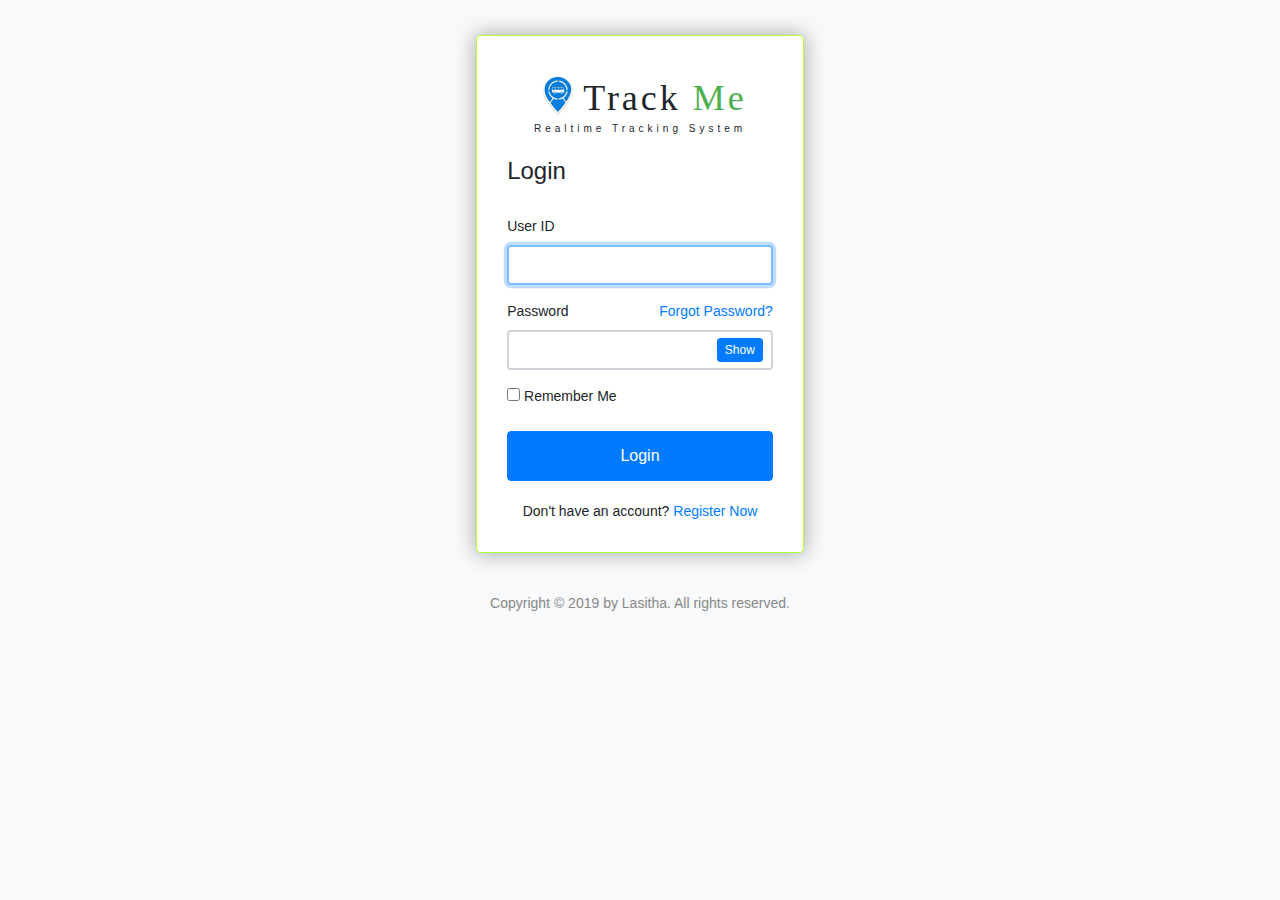
<file: Web App/Track Me/index.html>
<!DOCTYPE html>
<html>
<head>
	<meta charset="utf-8">

	<meta name="viewport" content="width=device-width,initial-scale=1">
	<title>Track Me &mdash; Traking System</title>
	<link rel="stylesheet" type="text/css" href="css/b.css">
	<link rel="stylesheet" type="text/css" href="css/my-login.css">
       <link rel="stylesheet" href="https://cdnjs.cloudflare.com/ajax/libs/font-awesome/4.7.0/css/font-awesome.min.css" >

<style type="text/css">
.logo{

       padding: 0.01em 14px;
          font-family: fontawesome;
    text-decoration: none;
    line-height: 1;

    font-size: 36px;
    letter-spacing: 3px;
    color: #555555;
    display: block;

    top: 14px;


}
   .logo .green{

        color: #4CAF50;
    }
.sub-logo{
    width: 100%;
    font-size: 10px;
    text-align: center;
    float: right!important;
    letter-spacing: 4px;
    display: block;
    }
</style>
</head>
<body class="my-login-page">
	<section class="h-100 " >
		<div class="container" style="display: flex;justify-content: space-around; ">
			<div class="row justify-content-md-center h-100">

				<div class="card-wrapper" style="width: 95%;">


					<div class="card fat" style="margin-top: 35px;border-color: greenyellow;box-shadow: 0 0 20px 1px #A8A8A8">
                                  <a class="logo mt-4 text-center">
                          <img src="Image\Main icon.png" width="50" height="50" style="border: 0" alt="">Track  <span class="green">Me</span></a>

  <div class="sub-logo mb-4" style="font-family:'Segoe UI',Arial,sans-serif;margin-bottom: 0.1rem!important;">Realtime Tracking System</div>


						<div class="card-body">

							<h4 class="card-title">Login</h4>
							<form >

								<div class="form-group">
									<label for="UserID">User ID</label>

									<input id="UserID" type="text" class="form-control" name="UserID" value="" required autofocus>
								</div>

								<div class="form-group">
									<label for="password">Password
										<a href="forgot.html" class="float-right">
											Forgot Password?
										</a>
									</label>
									<input id="password" type="password" class="form-control" name="password" required data-eye>
								</div>

								<div class="form-group">
									<label>
										<input type="checkbox" name="remember"> Remember Me
									</label>
								</div>

								<div class="form-group no-margin">
									<button id="reg" type="submit" class="btn btn-primary btn-block">
										Login
									</button>
								</div>
								<div class="margin-top20 text-center">
									Don't have an account? <a href="register.html">Register Now</a>
								</div>
							</form>
						</div>
					</div>
					<div class="footer">
						Copyright &copy 2019 by Lasitha. All rights reserved.
					</div>
				</div>
			</div>
		</div>
	</section>

	<script src="js/jq.js"></script>
	<script src="js/b.js"></script>
	<script src="js/my-login.js"></script>


    <script>
     $(function() {

    /*  "return validation()" */


  $('form').on('submit', function (e) {

          e.preventDefault();



   $.ajax({

  dataType: 'json',
    cache: false,
  type:'POST',
  beforeSend: function(){
    loading(true);
  },

  url:'Verify_Login.php',
  data:  $('form').serialize(),

   success:function(data){

    /*alert(data);*/
     console.log(data);

 if(data.errno){


      alert("Sorry ! Database Connection Error ! .");


  }else if(data.isvalid=="valid"){

     console.log(data.url);
  window.location.href =  data.url;
    /* window.location.href = "Manage Slot.php";*/


  }else{
      alert("Your User ID or Password is invalid");
  }


  } , error: function(xhr,stat , error){
       alert("An error occured: " + xhr.status + " " + error);


    }



  ,

  complete: function(){

    loading(false);
  }
});


});

});


 function loading(b){

   if (b==true){
    $("#reg").prop('disabled', true);
    $('.form-control').prop('disabled', true);
 $("#reg").html("<i class='fa fa-circle-o-notch fa-spin'></i>Checking Data..");

 /* setTimeout(function() {

    $("#reg").prop('disabled', false);
    $('.form-control').prop('disabled', false);
 $("#reg").html("Register");
    }, 15000);*/
   }else{
    $("#reg").prop('disabled', false);
    $('.form-control').prop('disabled', false);
    $("#reg").html("Login");
   }
 }


    </script>
</body>
</html>
</file>
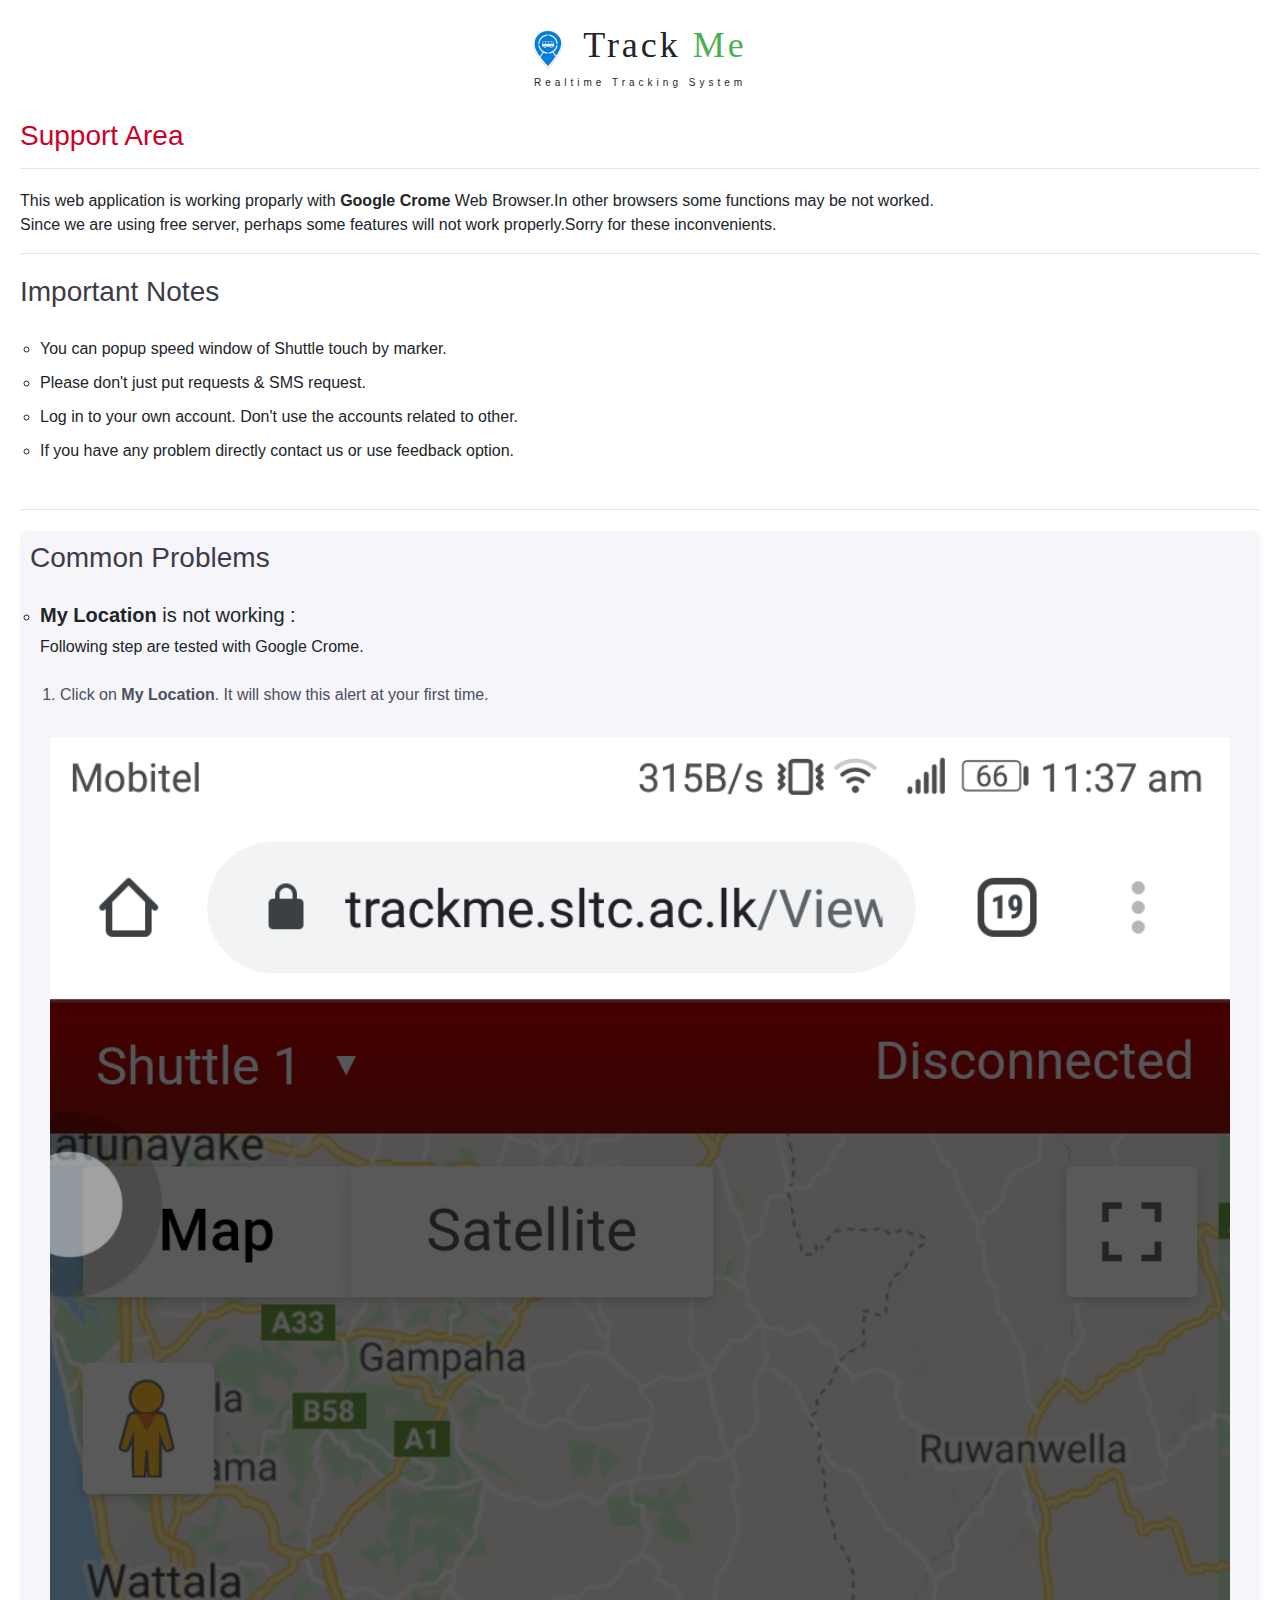
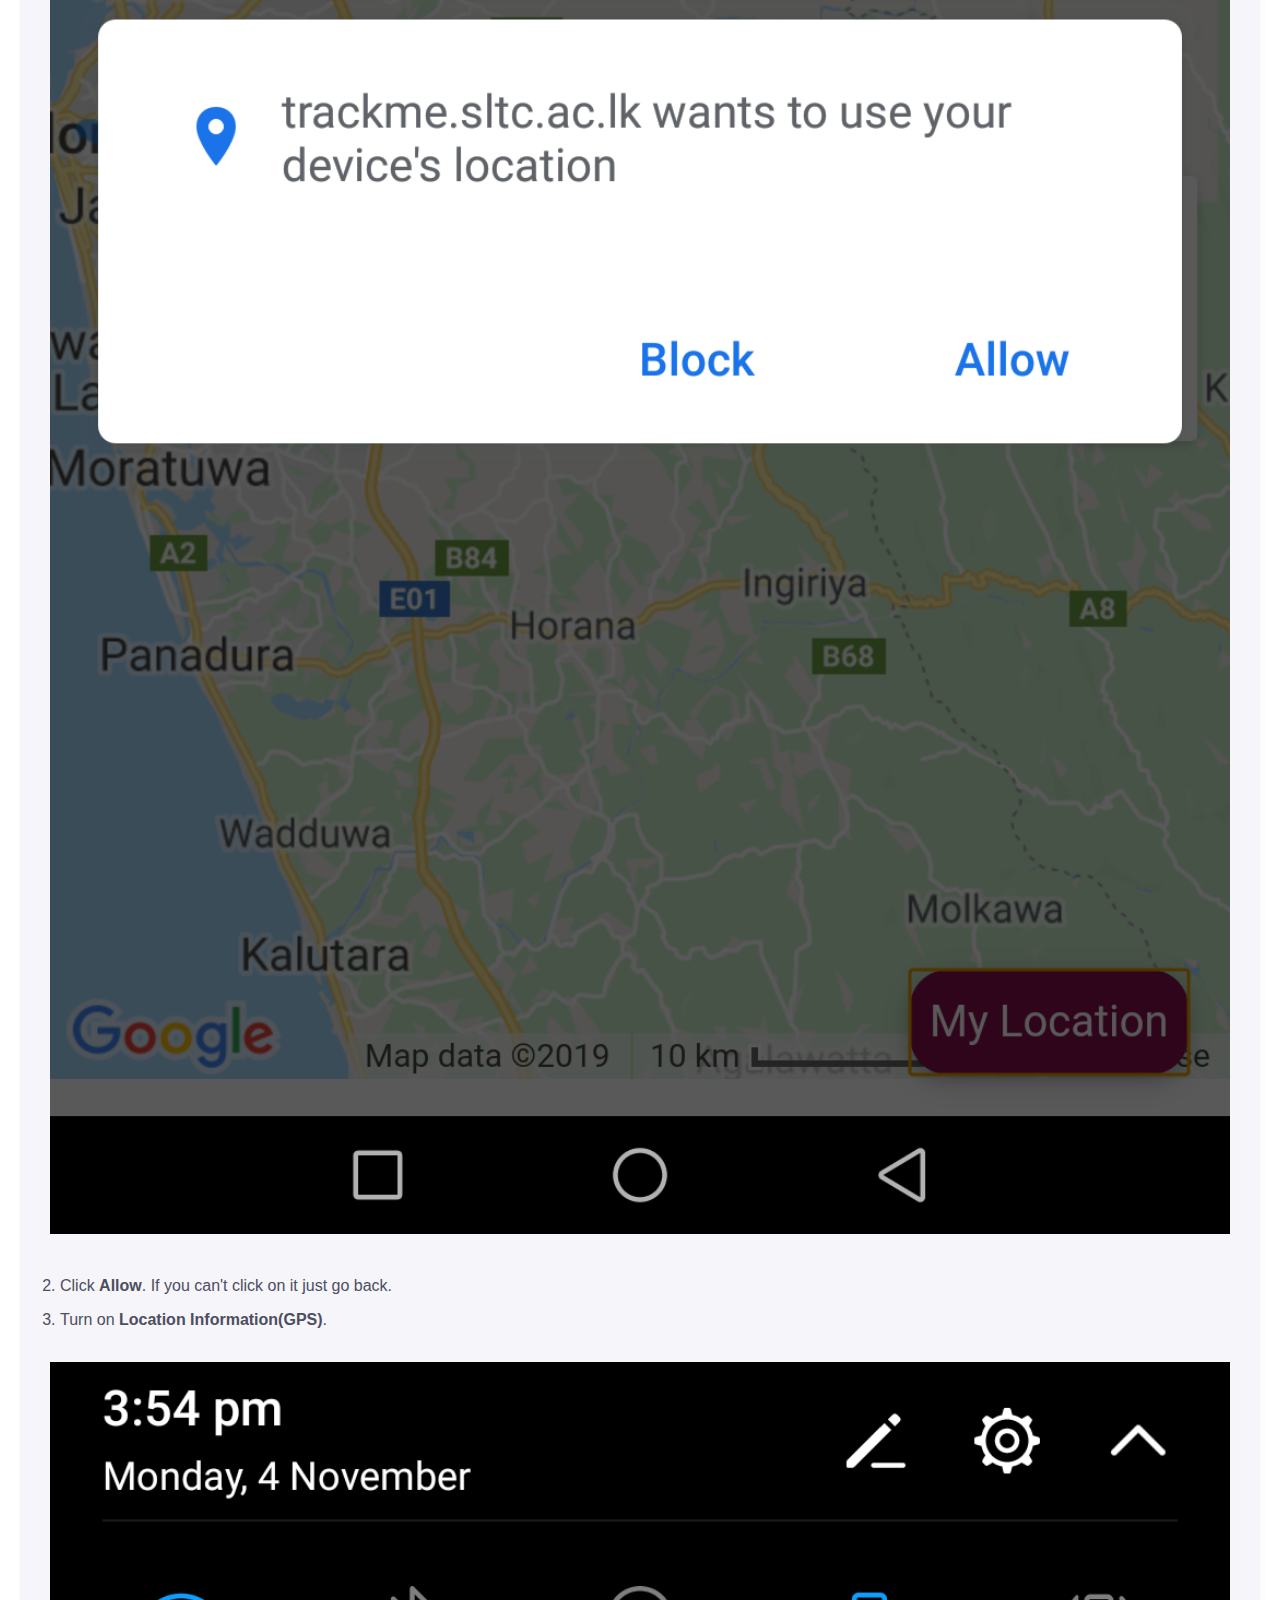
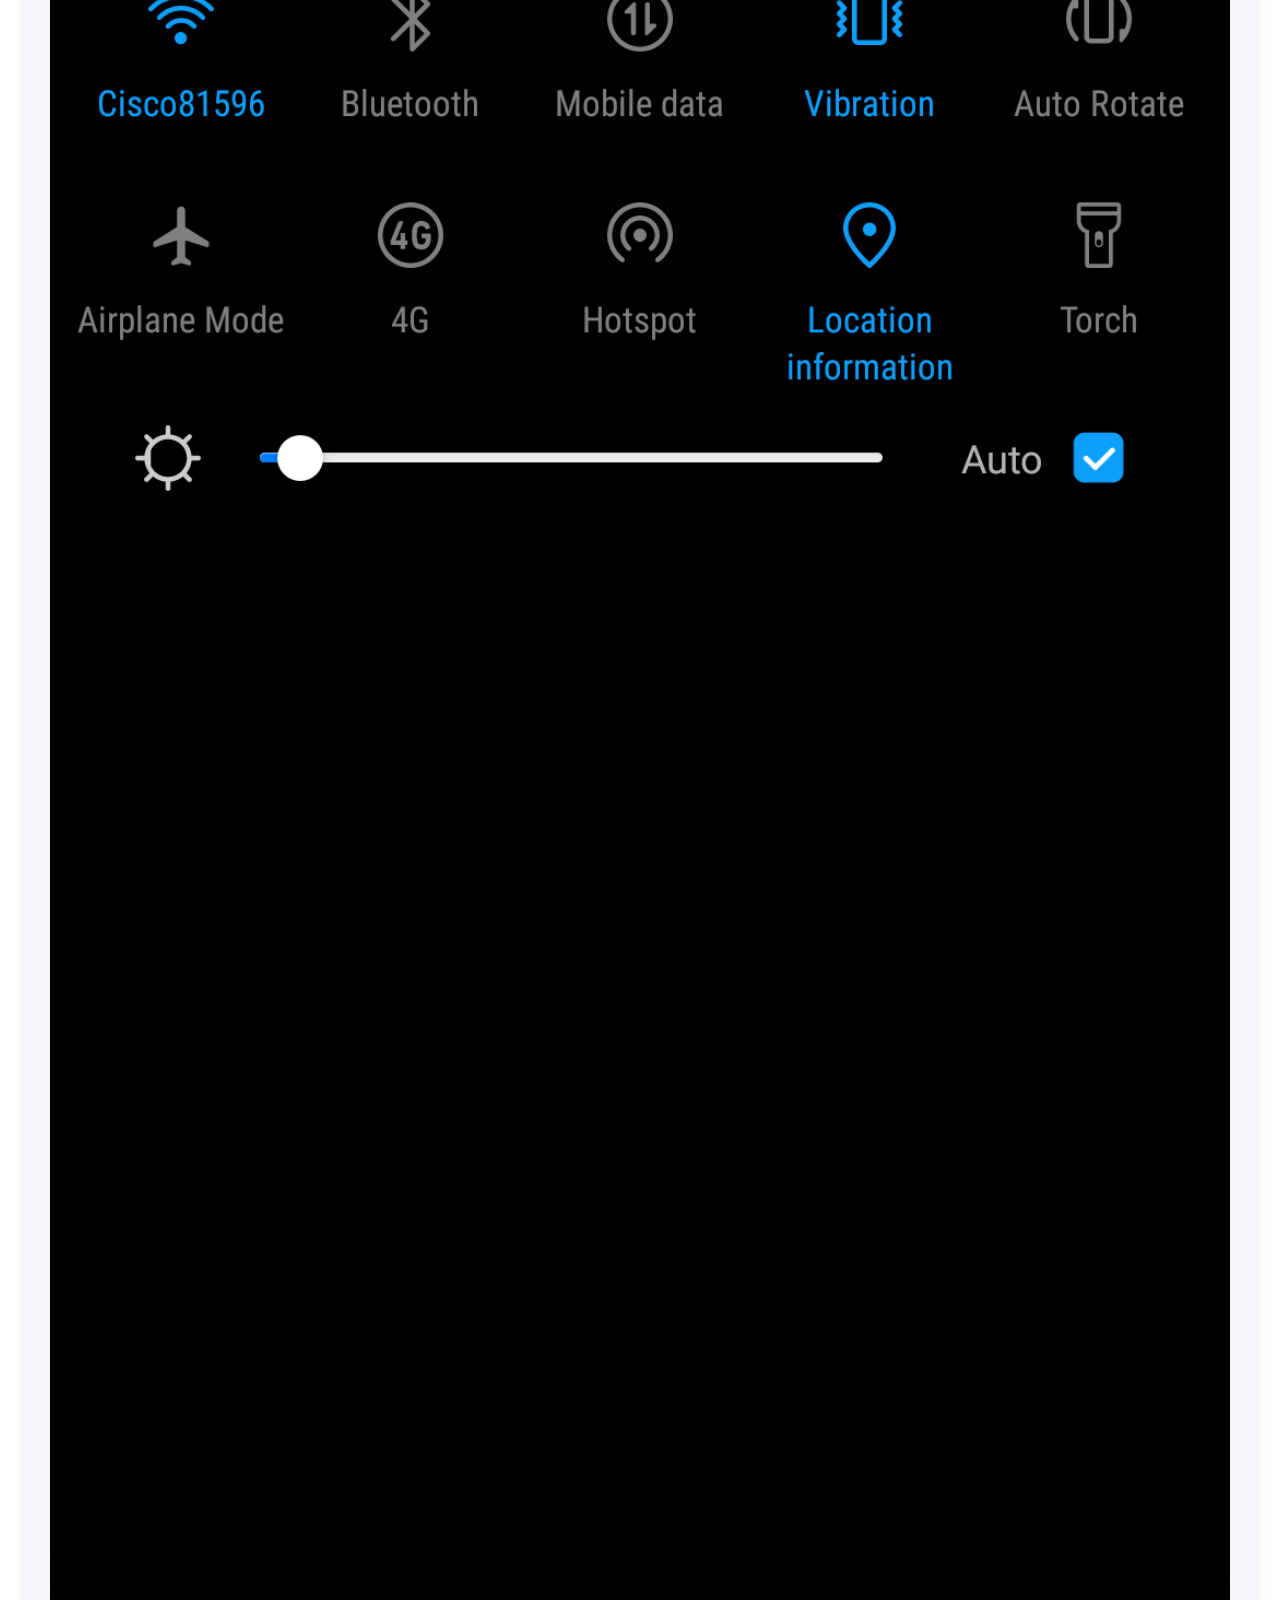
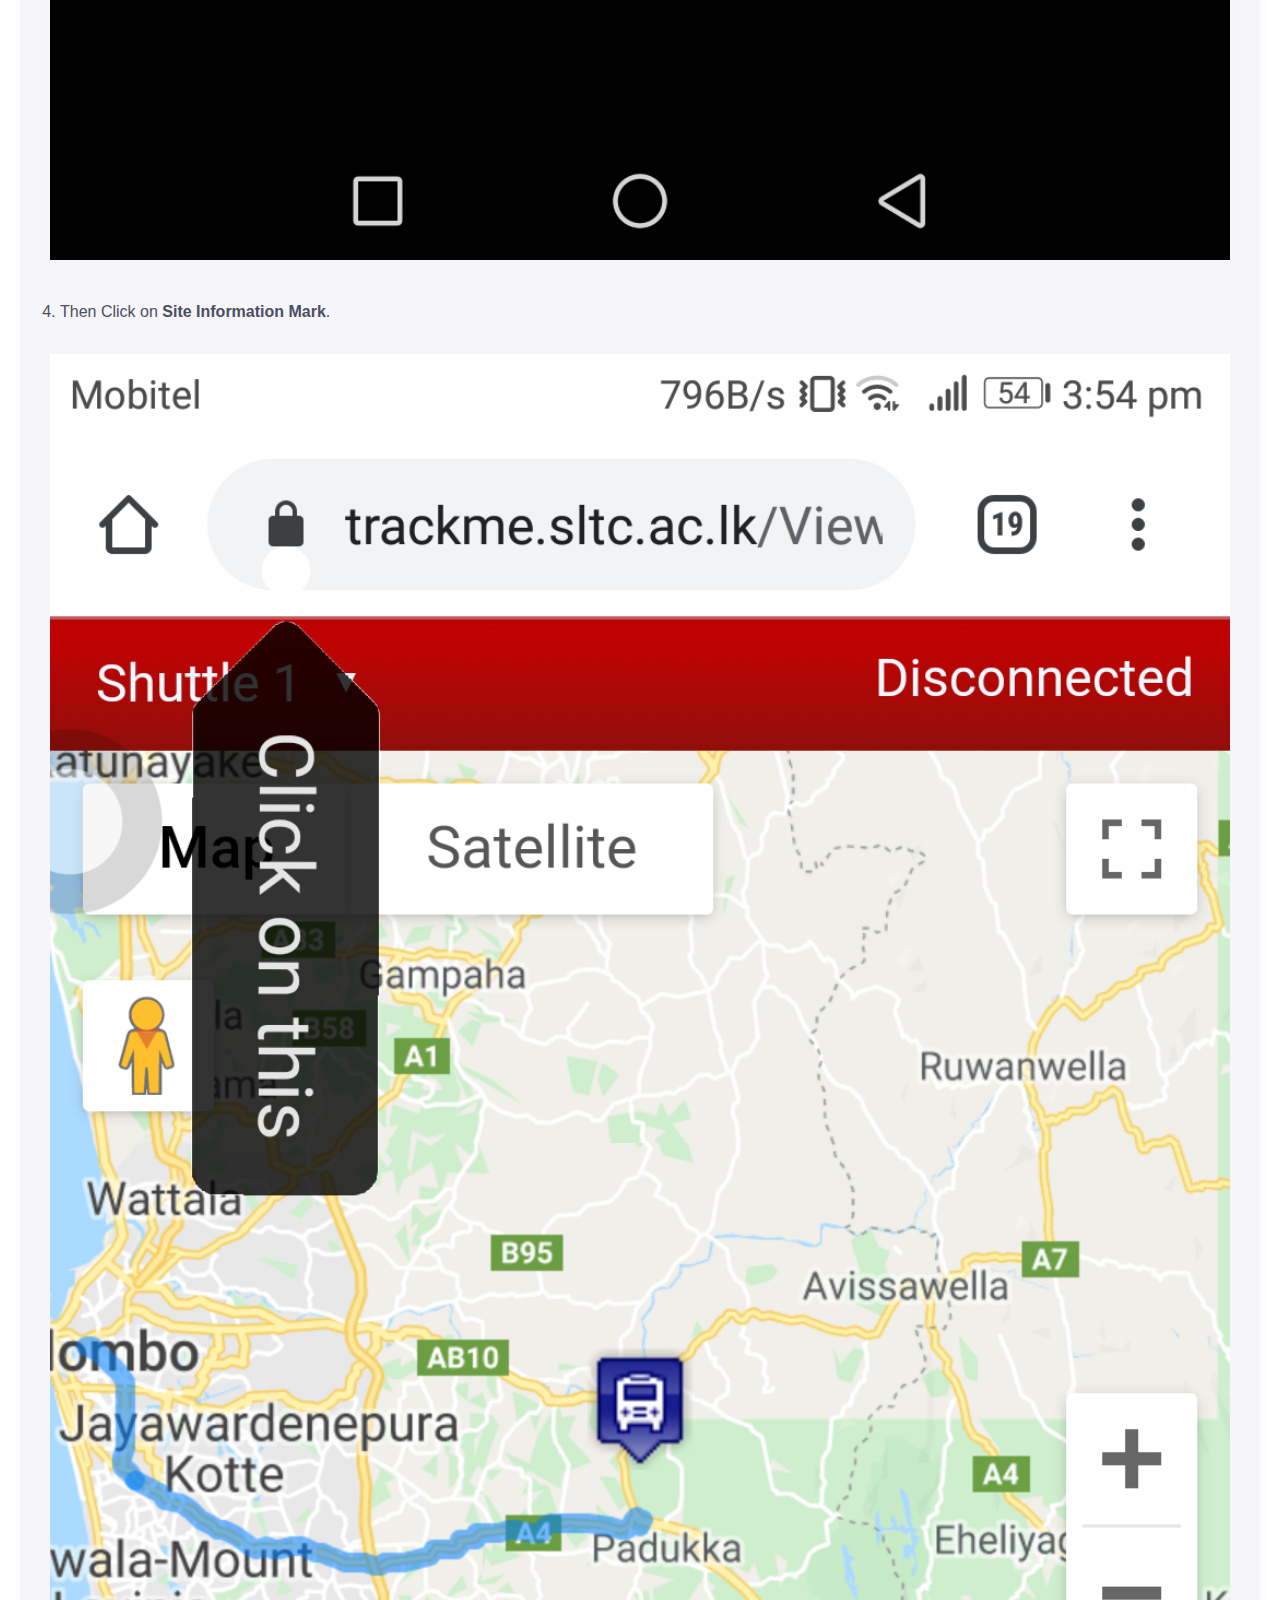
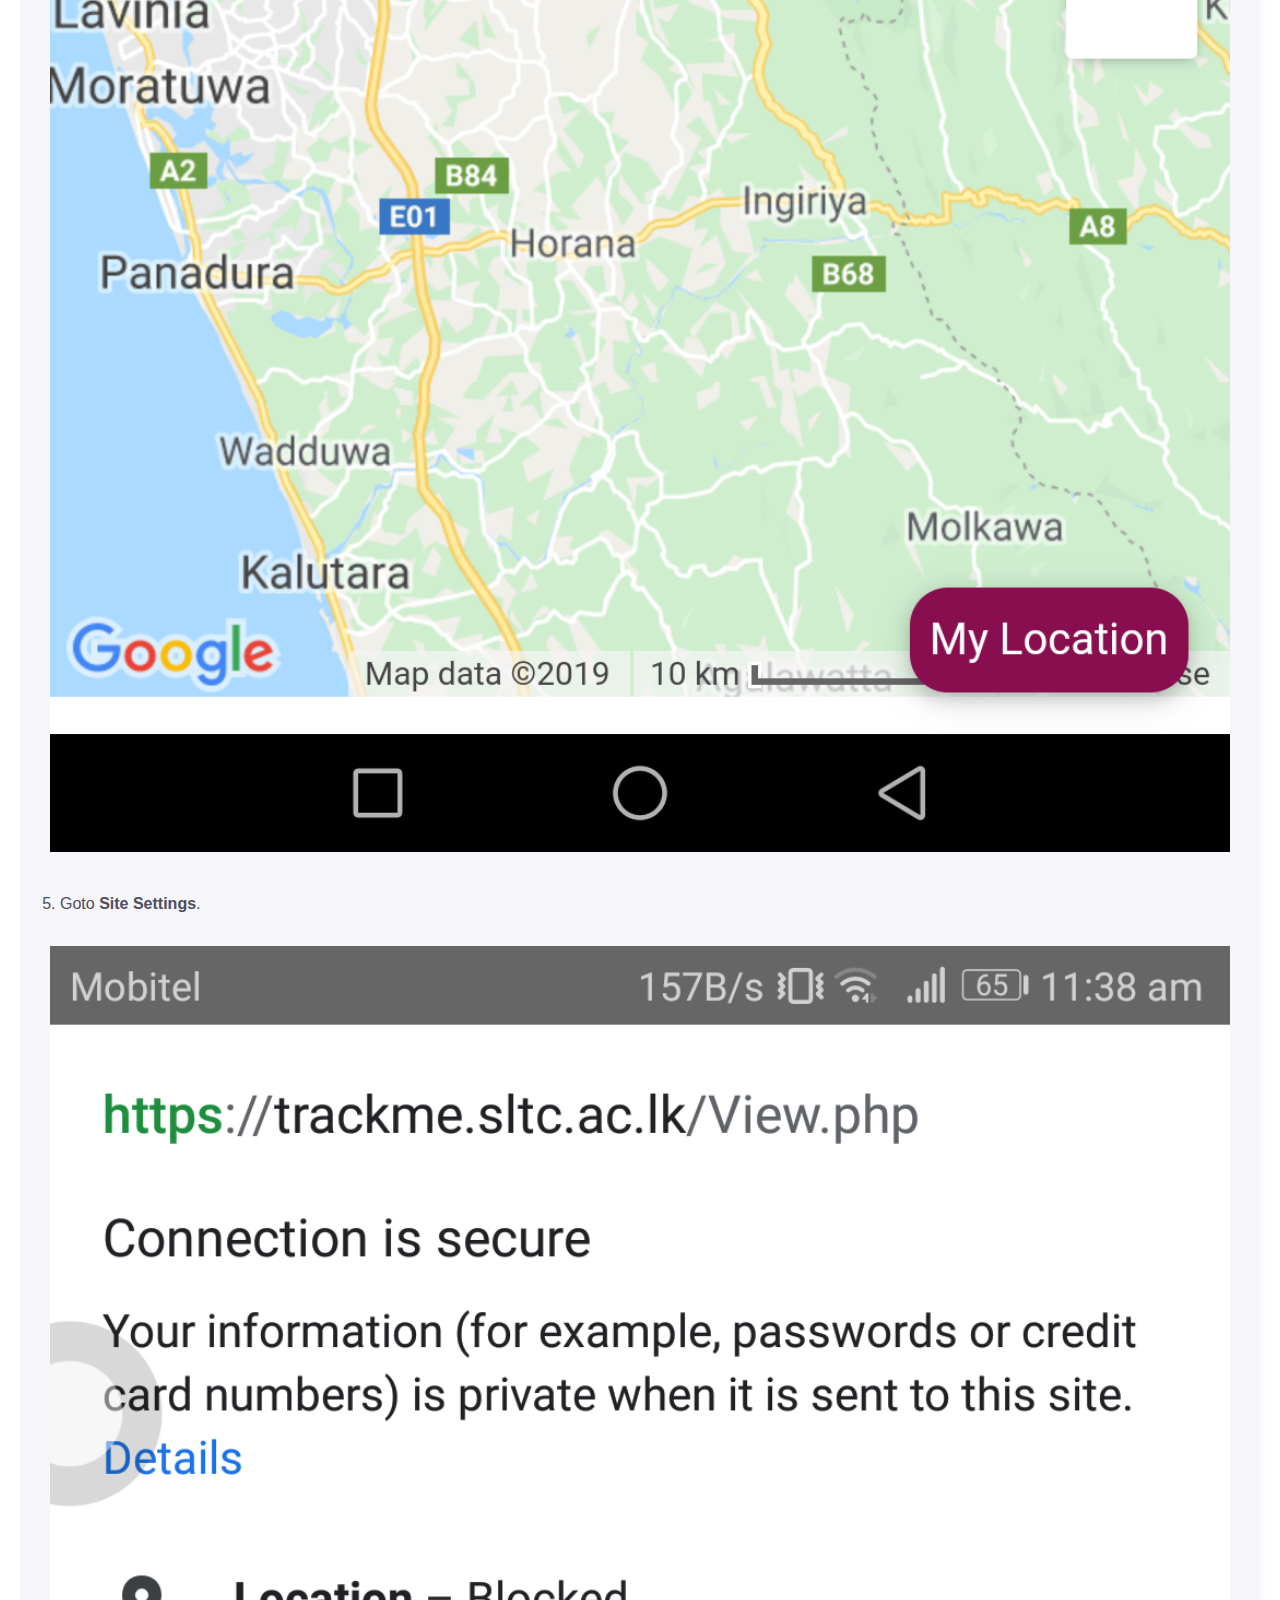
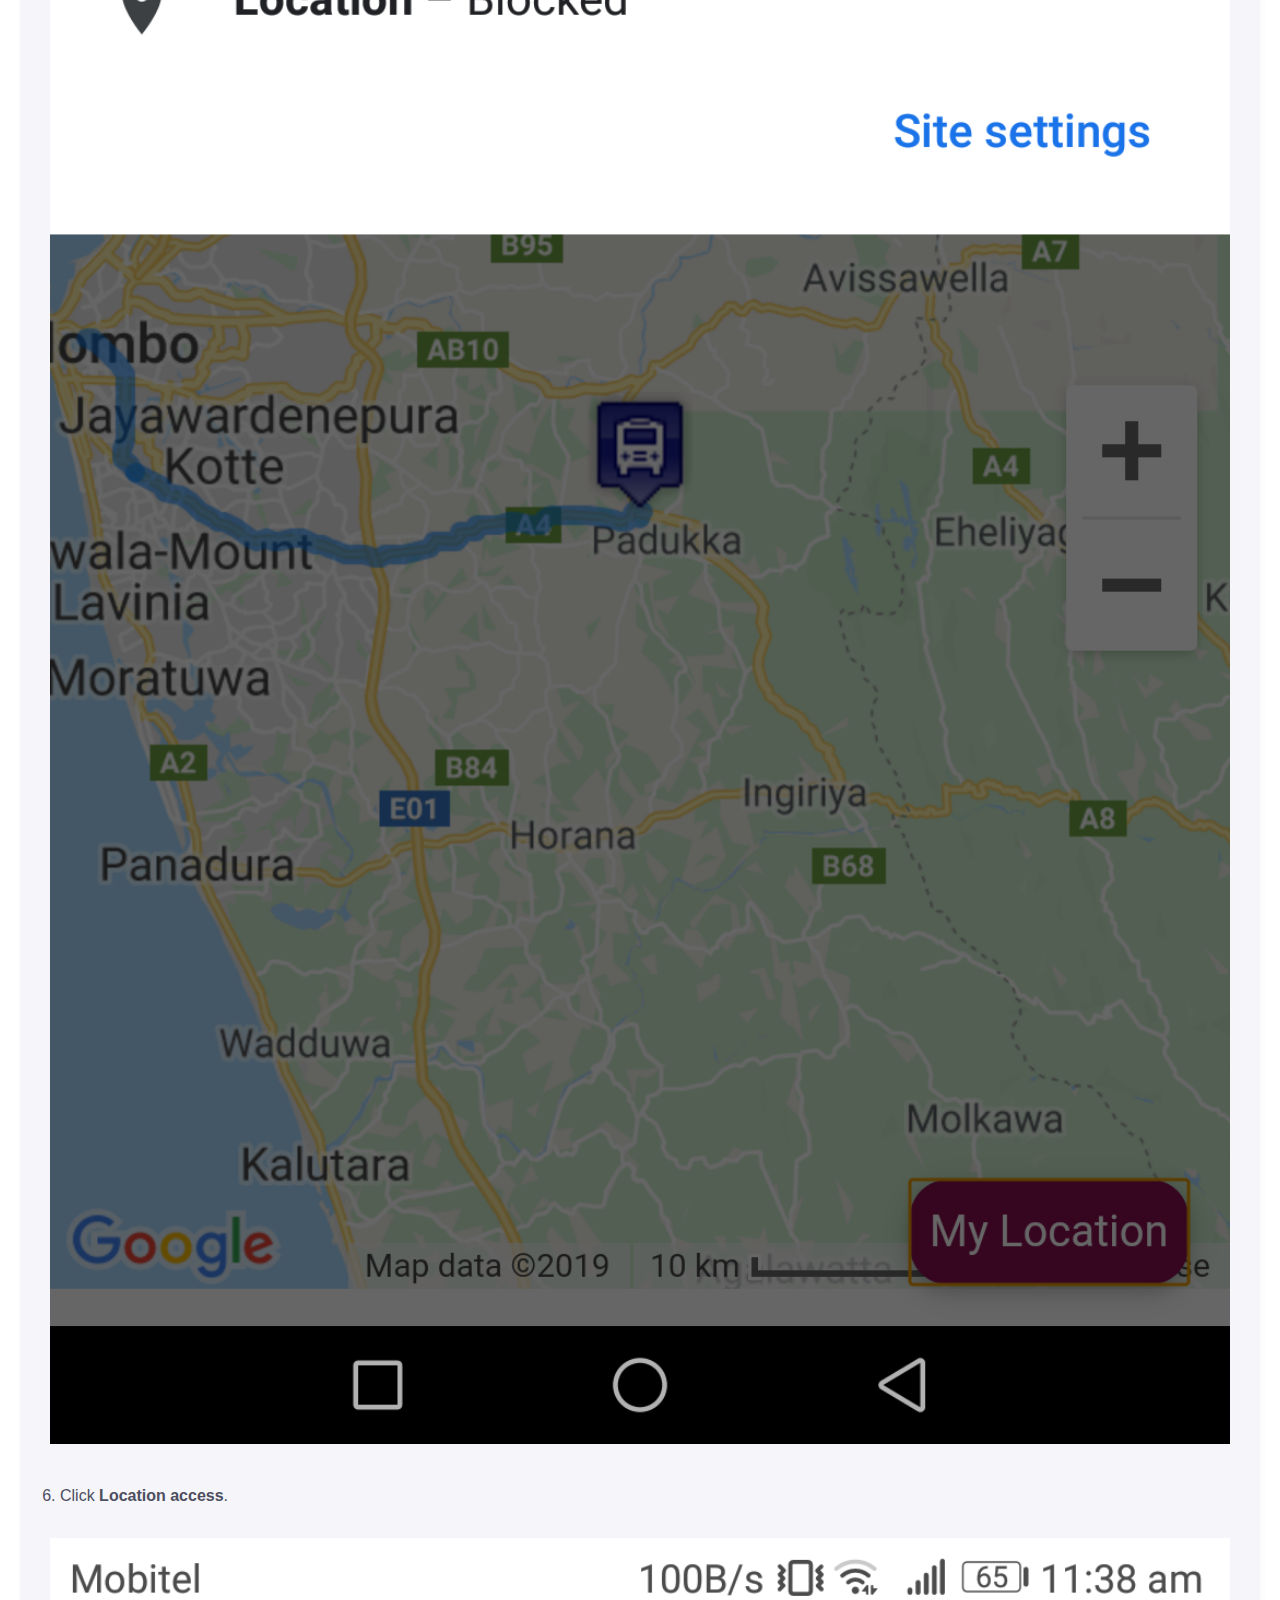
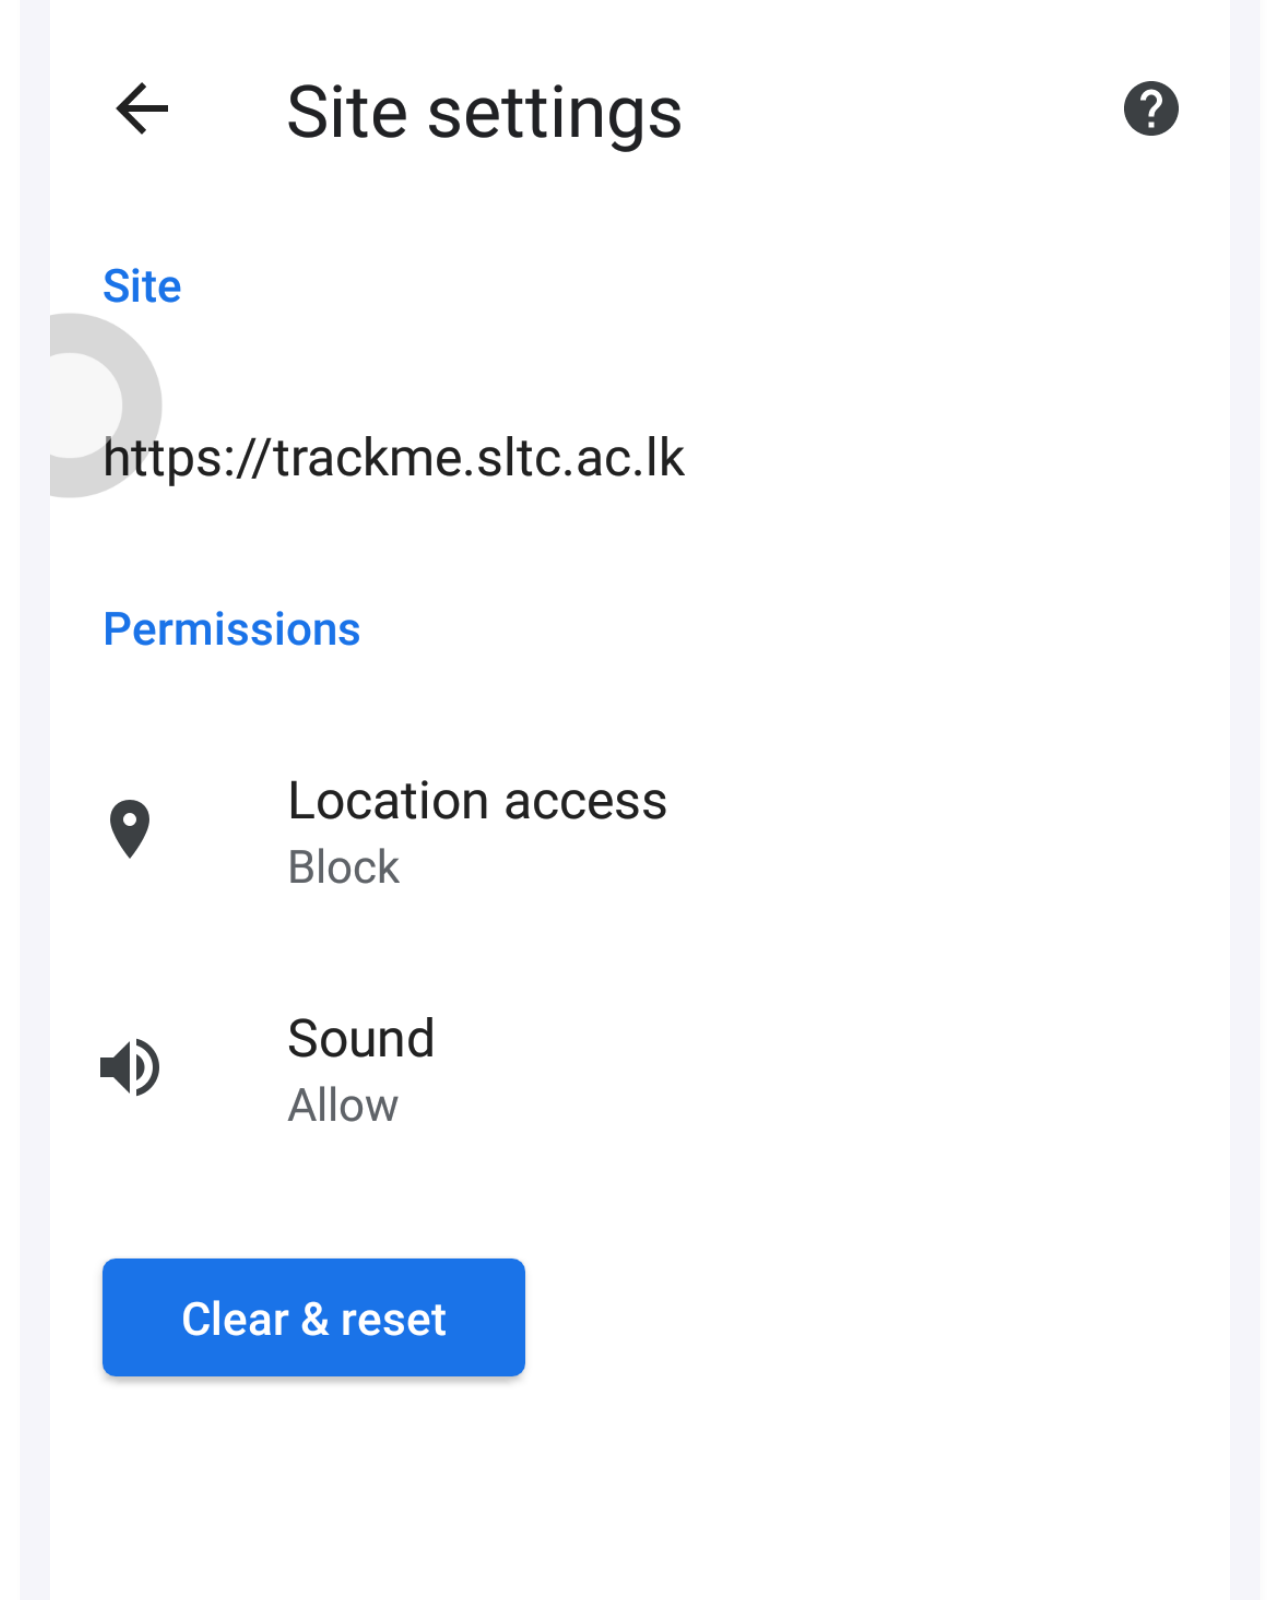
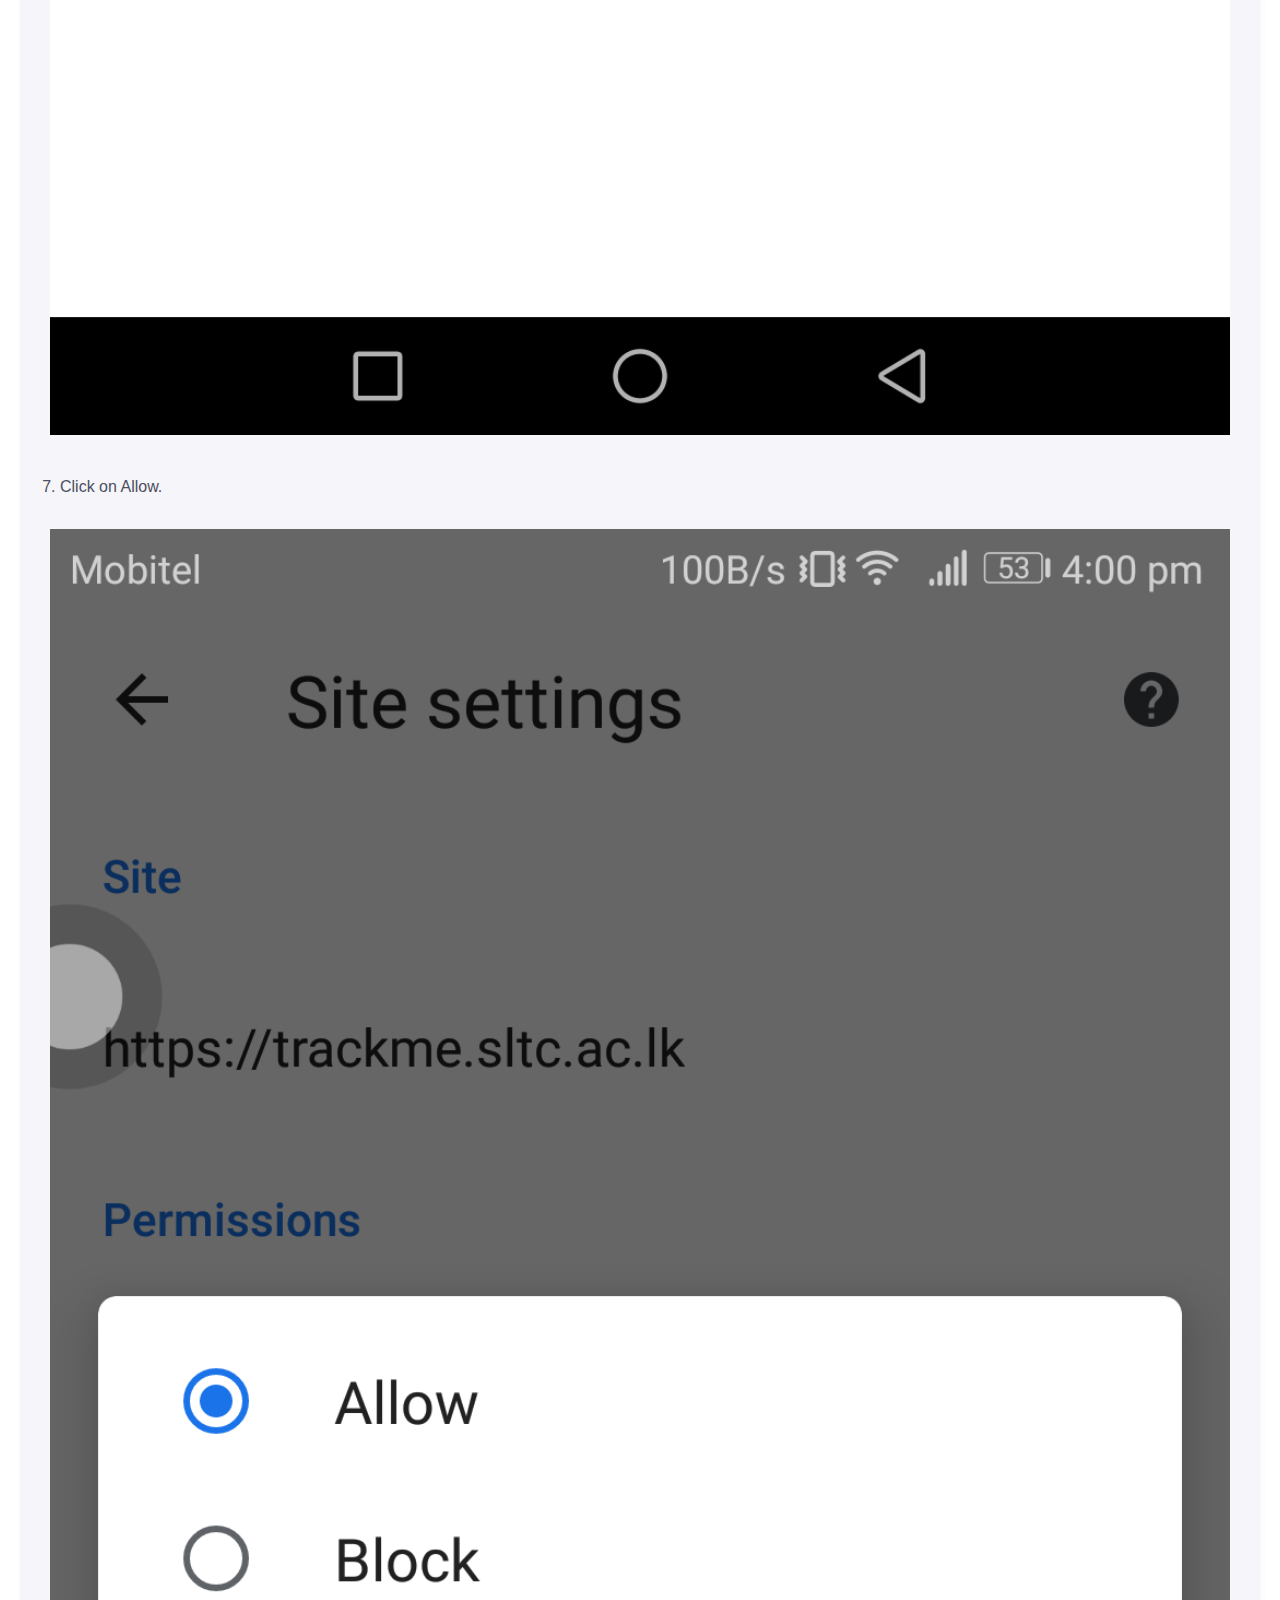
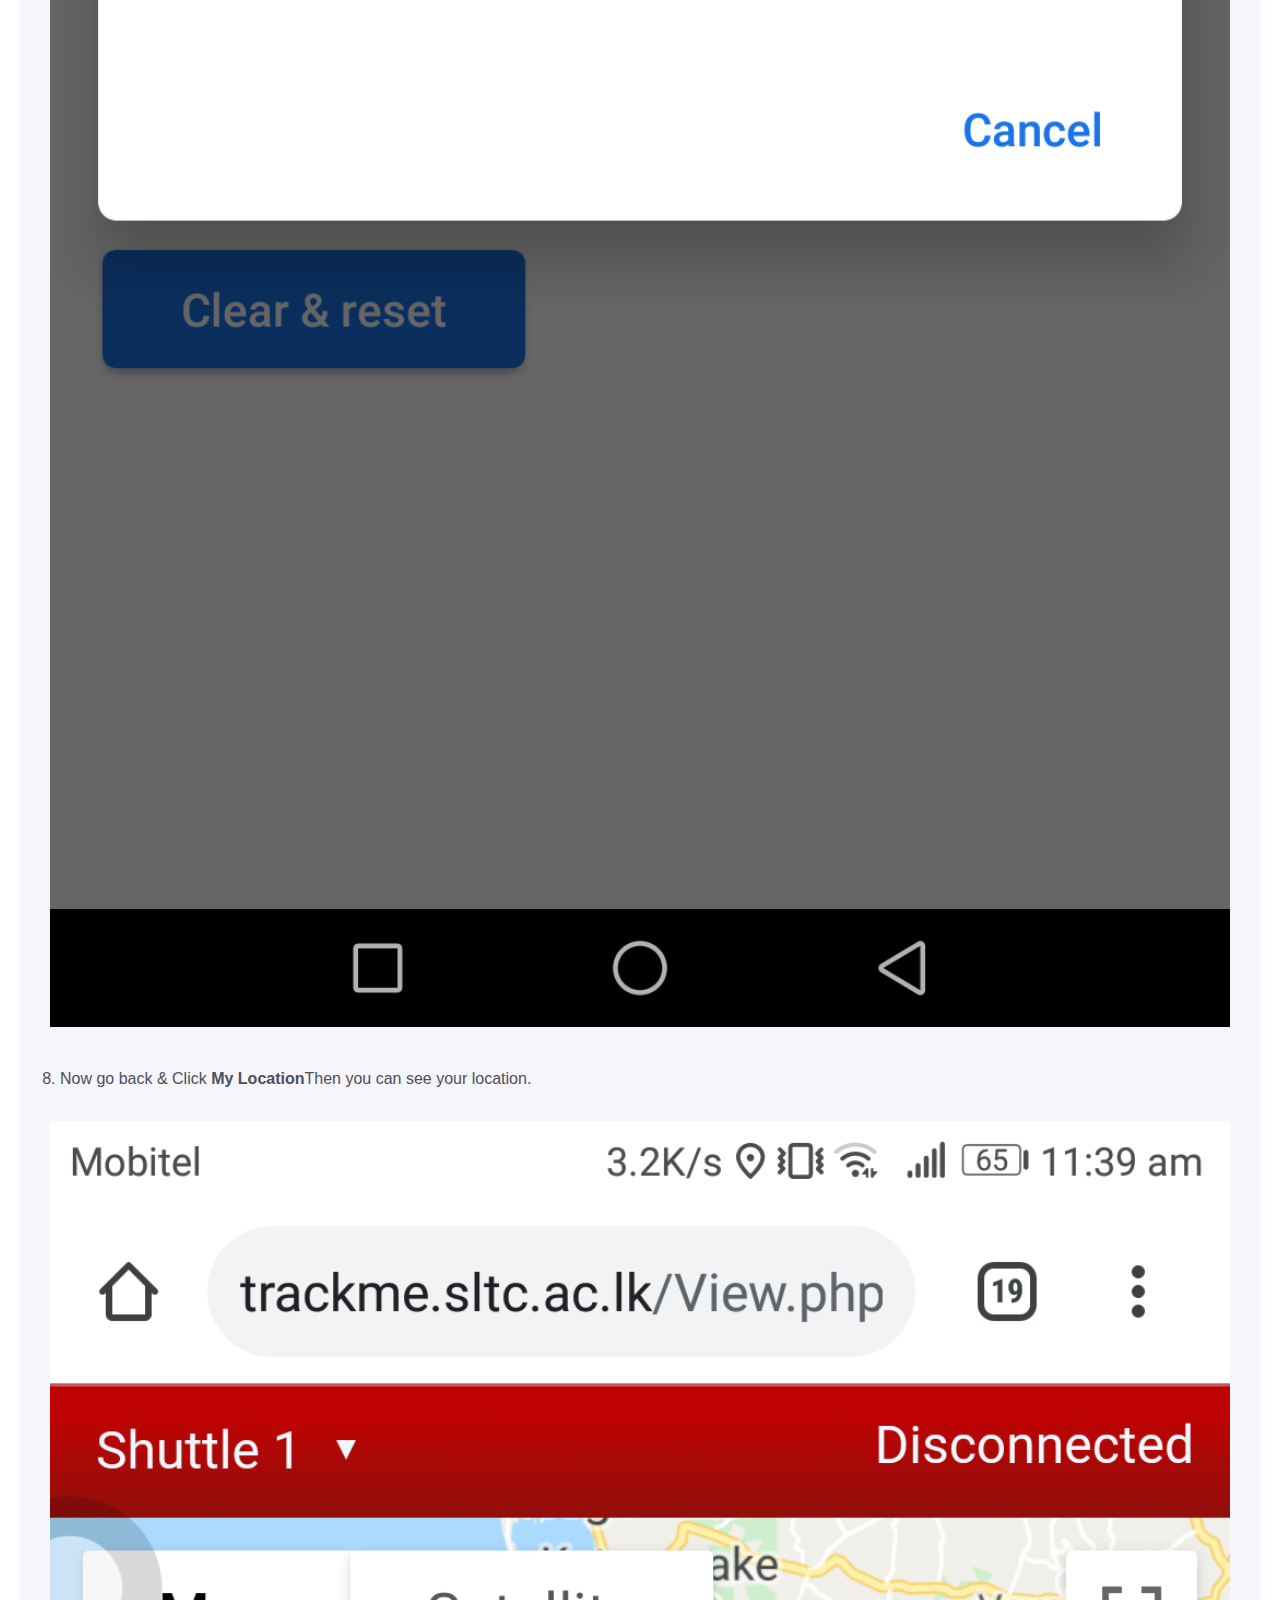
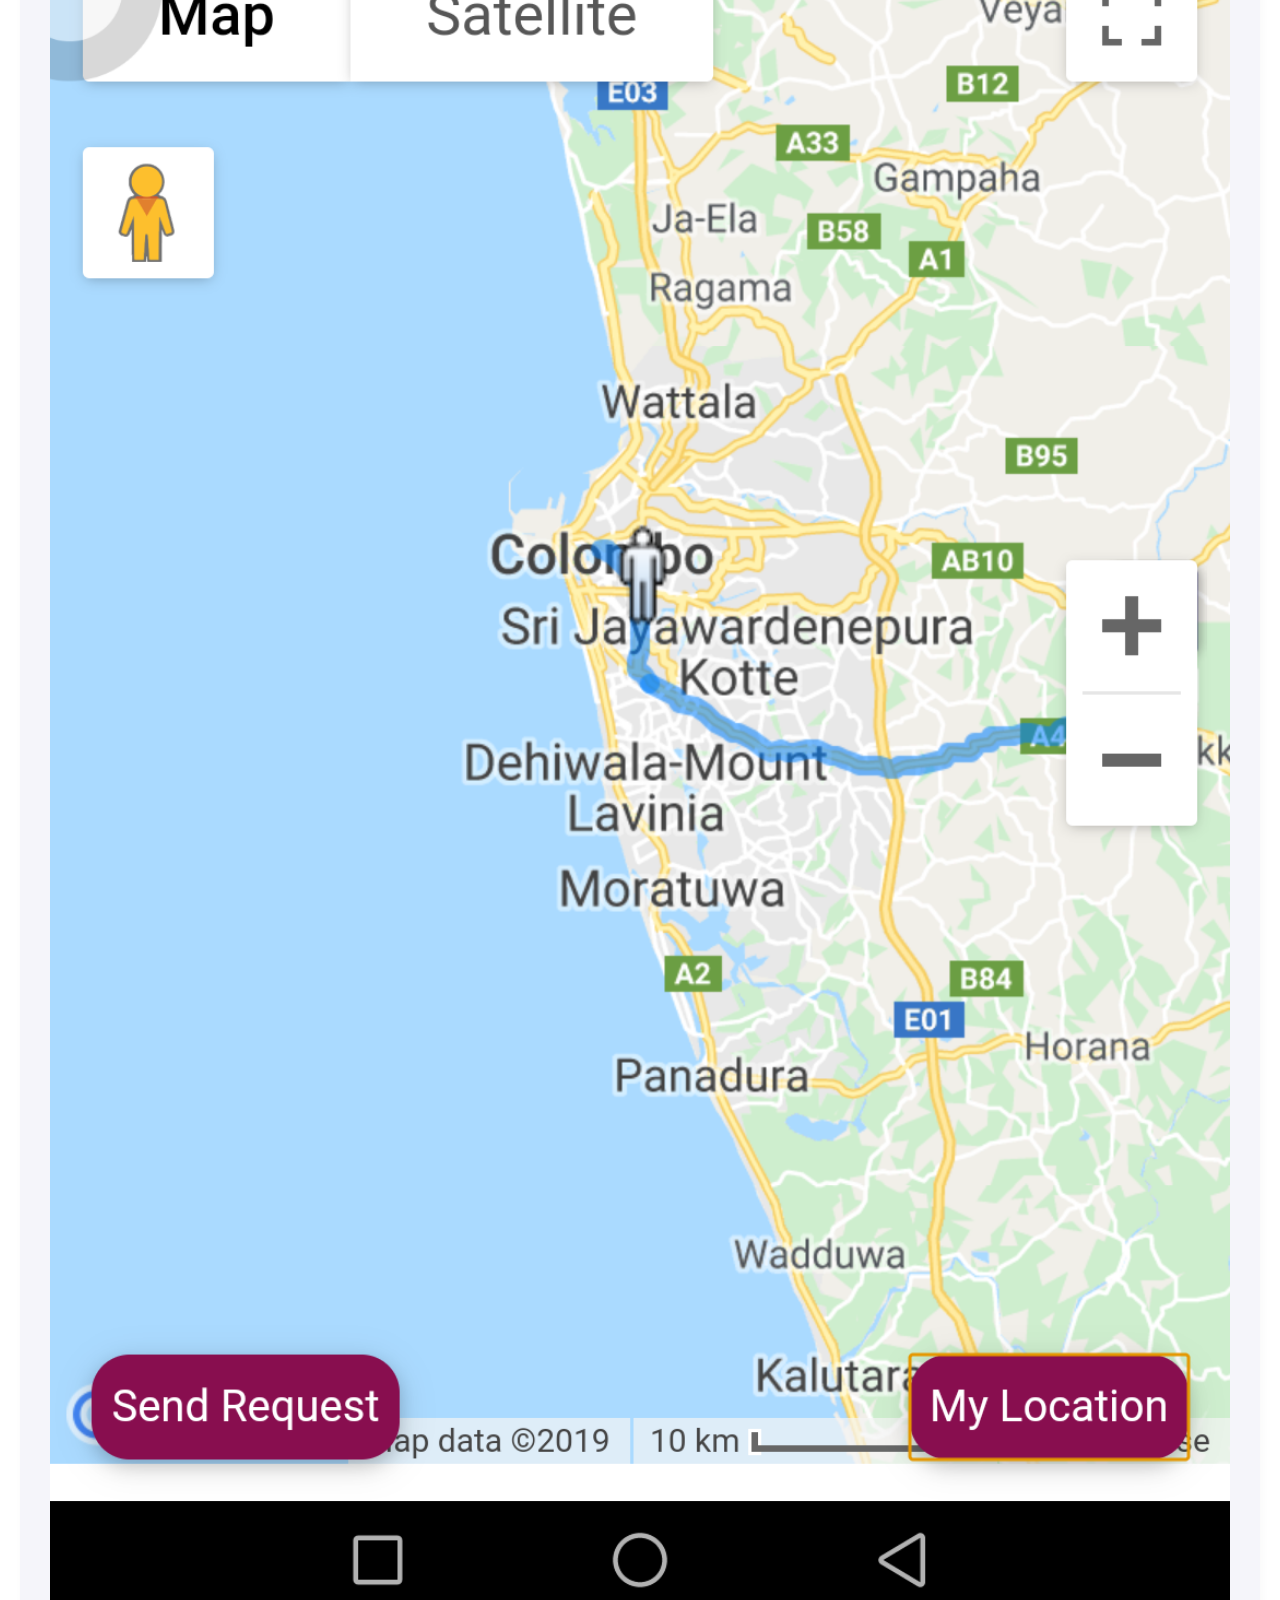
<file: Web App/Track Me/Hint.html>
<!DOCTYPE HTML>

<html>

<head>
    <title>Track Me Hint</title>
     <meta name="viewport" content="width=device-width, initial-scale=1">
     	<link rel="stylesheet" href="css/b.css">
        <link rel="stylesheet" href="fontawesome-free-5.3.1-web/css/all.css">
        <style type="text/css">
        img{

    margin-top: 30px;
    margin-bottom: 30px;
    width: 100%;
    left: -10px;
    right: 0;

    position: relative;

        }

         .logo{

       padding: 0.01em 14px;
          font-family: fontawesome;
    text-decoration: none;
    line-height: 1;

    font-size: 36px;
    letter-spacing: 3px;
    color: #555555;
    display: block;

    top: 14px;


}
   .logo .green{

        color: #4CAF50;
    }
.sub-logo{
    width: 100%;
    font-size: 10px;
    text-align: center;
    float: right!important;
    letter-spacing: 4px;
    display: block;
    }

    li{

        margin-bottom: 10px;
    }
    ul{

     padding: 20px;
    }

    p{

    padding-right: 15px;
    }

        </style>
</head>

<body>
  	<section>



				             <a class="logo mt-4 text-center">
                          <img src="Image\Main icon.png" width="50" height="50" style="margin: 0px;border: 0;width:initial;" alt="">Track  <span class="green">Me</span></a>

  <div class="sub-logo mb-4" style="font-family:'Segoe UI',Arial,sans-serif;margin-bottom: 0.1rem!important;">Realtime Tracking System</div>

                          <ul >   <br>
                          <h3 style="color: #CC0029;">Support Area</h3><hr style="width: 100%; height:4px"> <p>
                              This web application is working proparly with <b>Google Crome</b> Web Browser.In other browsers
                              some functions may be not worked. <br>Since we are using free server, perhaps some features will not work properly.Sorry for these inconvenients.
                          </p><hr style="width: 100%; height: 5px">
                                  <h3 style="color: #3B3C4A">Important Notes</h3>
                             <ul style="margin: auto;padding: inherit;">
                                <li>You can popup speed window of Shuttle touch by marker.</li>
                                <li>Please don't just put requests & SMS request.</li>
                                <li>Log in to your own account. Don't use the accounts related to other.</li>
                                <li>If you have any problem directly contact us or use feedback option.</li>
                             </ul>
                          <hr style="width: 100%; height: 5px">
         <div style="
    background-color: #f5f5fa;
    border-radius: 0.5em;
    box-shadow: 2px 3px 7px 2px rgba(0,0,0,0.02);
">  <h3 style="color: #3B3C4A;padding-left: 10px;padding-top: 10px;"> Common Problems</h3><ul>
<li style="margin: auto;"><h5><b>My
          Location</b> is not working :</h5> Following step are tested with Google Crome. <br><br>
      <ol style="padding-left: 20px;color: #4D4E60;">

          <li>Click on <b>My Location</b>. It will show this alert at your first time.<br>
          <img src="Image/Screenshot_20191104-113704.png" style="border: 0 ;" alt=""></li>
          <li>Click <b>Allow</b>. If you can't click on it just go back.</li>

          <li>Turn on <b>Location Information(GPS)</b>.
          <br><img src="Image/Screenshot_20191104-155407.png" style="border: 0;" alt=""></li>
           <li>Then Click on <b>Site Information Mark</b>.
            <br><img src="Image/IMG_20191104_155741.png" style="border: 0;" alt=""></li>
           </li>
           <li>Goto <b>Site Settings</b>.
           <br> <img src="Image/Screenshot_20191104-113815.png" style="border: 0;" alt=""></li>
           </li>
           <li>Click  <b>Location access</b>.
            <br><img src="Image/Screenshot_20191104-113856.png" style="border: 0;" alt=""></li>
           </li>
             <li>Click on Allow.
            <br><img src="Image/Screenshot_20191104-160032.png" style="border: 0;" alt=""></li>
           </li>
           <li>Now go back & Click <b>My Location</b>Then you can see your location.
            <br><img src="Image/Screenshot_20191104-113922.png" style="border: 0;" alt=""></li>
           </li>
           <li>From now onwards turn On GPS in your mobile before you Click <b>My Location</b>.</li>
           </li>

      </ol></li></ul>    </div>
      </ul>





	</section>

</body>

</html>
</file>
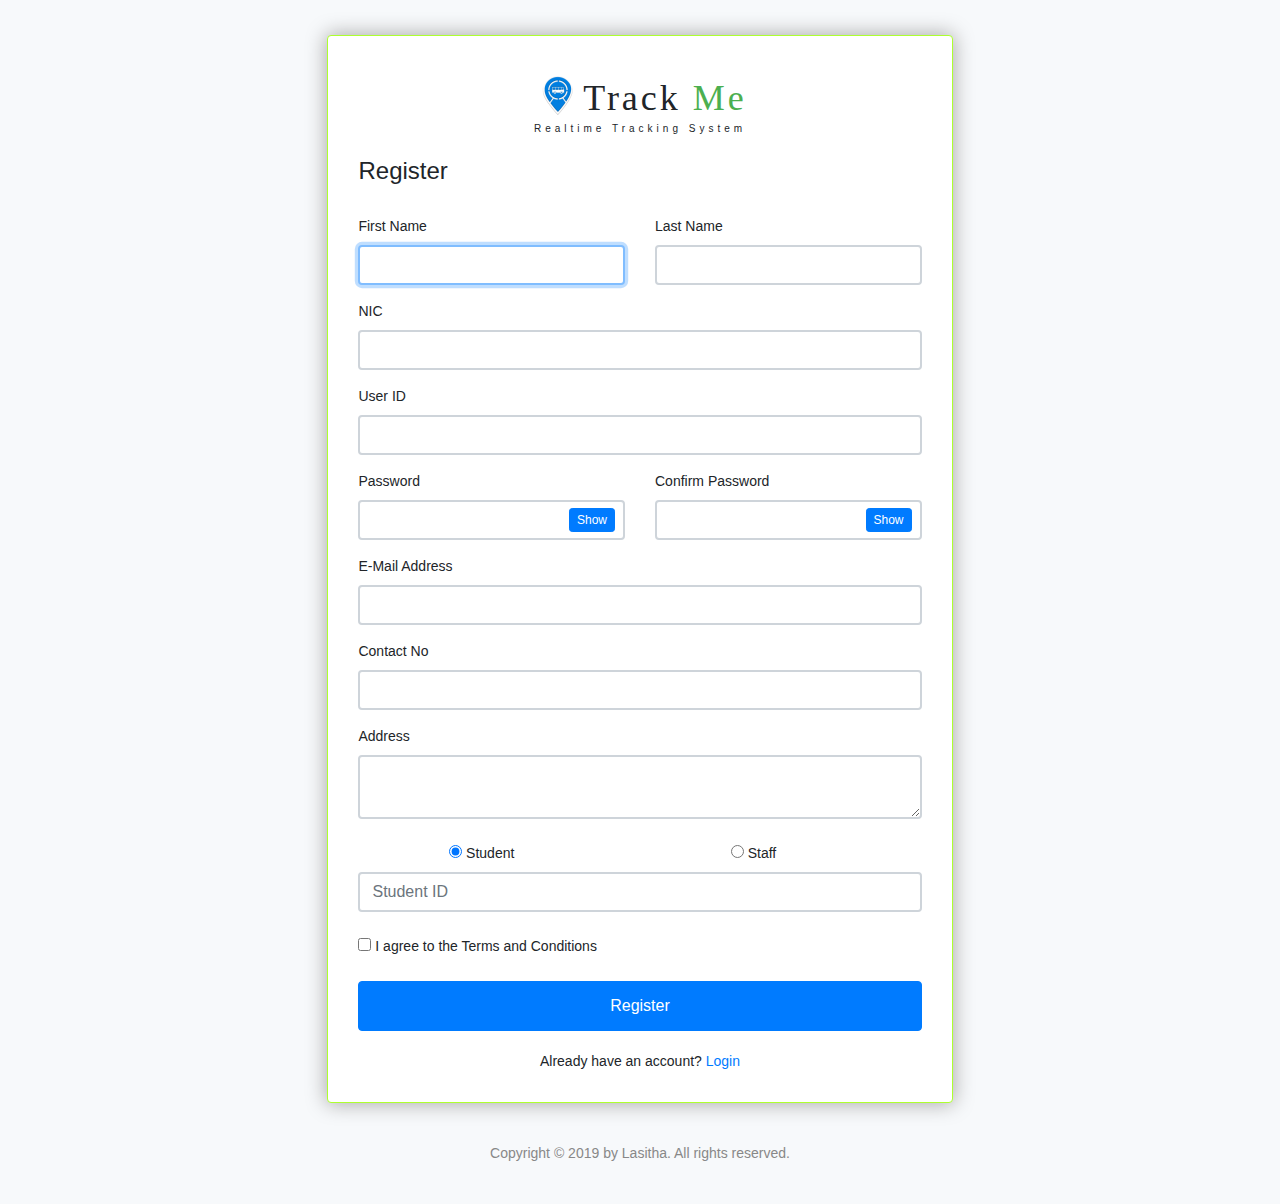
<file: Web App/Track Me/register.html>
<!DOCTYPE html>
<html>
<head>
	<meta charset="utf-8">
   	<meta name="viewport" content="width=device-width,initial-scale=1">
	<title>Track Me &mdash; Tracking System</title>
	<link rel="stylesheet" type="text/css" href="css\b.css">
	<link rel="stylesheet" type="text/css" href="css\my-login.css">
     <link rel="stylesheet" href="https://cdnjs.cloudflare.com/ajax/libs/font-awesome/4.7.0/css/font-awesome.min.css" >

 <style type="text/css">
.logo{

       padding: 0.01em 14px;
          font-family: fontawesome;
    text-decoration: none;
    line-height: 1;

    font-size: 36px;
    letter-spacing: 3px;
    color: #555555;
    display: block;

    top: 14px;


}
   .logo .green{

        color: #4CAF50;
    }
.sub-logo{
    width: 100%;
    font-size: 10px;
    text-align: center;
    float: right!important;
    letter-spacing: 4px;
    display: block;
    }
</style>
</head>
<body class="my-login-page">
	<section class="h-100">
		<div class="container h-100" style="display: flex;justify-content: space-around; ">
			<div class="row justify-content-md-center h-100">
				<div class="card-wrapper"  style="width: 95%;">



					<div class="card fat" style="margin-top: 35px;border-color: greenyellow;box-shadow: 0 0 20px 1px #A8A8A8">
					     <a class="logo mt-4 text-center">
                          <img src="Image\Main icon.png" width="50" height="50" style="border: 0" alt="">Track  <span class="green">Me</span></a>

  <div class="sub-logo mb-4" style="font-family:'Segoe UI',Arial,sans-serif;margin-bottom: 0.1rem!important;">Realtime Tracking System</div>

						<div class="card-body">
							<h4 class="card-title">Register</h4>
							<form name="myform">

								<div class="form-group row" >
								    <div class="col-xs-12 col-sm-6 col-md-6" >
									<label for="First">First Name</label>
									<input id="First" type="text" class="form-control input-lg" name="First" maxlength="20" required autofocus></div>

                                        <div class="col-xs-12 col-sm-6 col-md-6" ><label for="Last">Last Name</label>
									<input id="Last" type="text" class="form-control input-lg" maxlength="20" name="Last" required></div>
								</div>
                                <div class="form-group">
									<label for="NIC">NIC</label>
									<input id="NIC" type="text" class="form-control" maxlength="10" name="NIC" required>
								</div>
                                <div class="form-group">
									<label for="UserID">User ID</label>
									<input id="UserID" type="text" class="form-control" maxlength="10" name="UserID" required>
								</div>
                                 <div class=" row" >
								<div class="form-group col-xs-12 col-sm-6 col-md-6">
									<label for="password">Password</label>
									<input id="password" type="password" class="form-control" maxlength="10" name="Password" required data-eye>
								</div>
                                <div class="form-group col-xs-12 col-sm-6 col-md-6">
									<label for="Confirm Password">Confirm Password</label>
									<input id="confirm_password" type="password" class="form-control" name="CPassword" required data-eye >
								</div>

                                 </div>

								<div class="form-group">
									<label for="email">E-Mail Address</label>
									<input id="email" type="email" class="form-control" maxlength="40" name="Email" required>
								</div>
                                   <div class="form-group">
									<label for="Cont_No">Contact No</label>
									<input id="Cont_No" type="number" class="form-control" maxlength="10" name="Cont_No" required>
								</div>
                                 <div class="form-group">
									<label for="Address">Address</label>
									<textarea id="Address" type="text" class="form-control" rows="2" name="Address" ></textarea>
								</div>
                                <div  class="form-group">


                                          <div class="mt-4 mb-4" style="display: flex;
    flex-wrap: wrap;justify-content: space-around;">
                 <label class="contain" style="width: 100px;"> <input id="StID" type="radio" checked="checked" name="user" value="Student" >&nbsp;Student


</label>
<label class="contain"  style="width: 100px;"> <input id="SfID" type="radio" name="user" value="Staff" >&nbsp;Staff


</label>






                                 	<input id="I_No" type="text" class="form-control" name="I_No" placeholder="Student ID" > </div>

                                 </div>
								<div class="form-group">
									<label>
										<input type="checkbox" name="agree" value="1" required="required"> I agree to the Terms and Conditions
									</label>
								</div>

								<div class="form-group no-margin">

									<button type="submit" name="regsubmit" class="btn btn-primary btn-block" id="reg"
                                     >
										Register
									</button>



								</div>
								<div class="margin-top20 text-center">
									Already have an account? <a href="index.html">Login</a>
								</div>
							</form>
						</div>
					</div>
                   <!-- <button class="btn btn-primary btn-block" id="reg" onclick="loading()"      >
										Register
									</button>-->
					<div class="footer">
					   	Copyright &copy 2019 by Lasitha. All rights reserved.
					</div>
				</div>
			</div>
		</div>
	</section>


</body>
<script src="js/jq.js"></script>
	<script src="js/b.js"></script>
	<script src="js/my-login.js"></script>

<script>
 $(document).ready(function(){

        $("#StID").click(function(){



               $("#I_No").attr("placeholder", "Student ID") ;



        });

        $("#SfID").click(function(){





                 $("#I_No").attr("placeholder", "Staff ID") ;



        });

    });




 $(function() {

    /*  "return validation()" */


  $('form').on('submit', function (e) {

          e.preventDefault();
     $b= validation();
    if ($b){

   $.ajax({

   dataType: 'json',
    cache: false,
  type:'POST',
  beforeSend: function(){
    loading(true);
  },

  url:'Add_Registration.php',
  data:  $('form').serialize(),

   success:function(data){



 if(data.errno==1062){


      alert("Sorry ! Your Email, NIC or User ID were already used.");


  }else if(data.success=="Registration successfully"){
      alert("Registration successfully!");
      window.location.href = "index.html";
   exit();
  }else{
      alert("Sorry ! Something Wrong ! .");
  }


  } , error: function(xhr,stat , error){
       alert("An error occured: " + xhr.status + " " + error);


    }



  ,

  complete: function(){

    loading(false);
  }
});

}
});

});


 function loading(b){

   if (b==true){
    $("#reg").prop('disabled', true);
    $('.form-control').prop('disabled', true);
 $("#reg").html("<i class='fa fa-circle-o-notch fa-spin'></i>Sending Data..");

/* setTimeout(function() {
    $("#reg").prop('disabled', false);
    $('.form-control').prop('disabled', false);
 $("#reg").html("Register");
    }, 15000);*/


   }else{
    $("#reg").prop('disabled', false);
    $('.form-control').prop('disabled', false);
    $("#reg").html("Register");
   }
 }




function validation(){

   var x=  document.forms["myform"]["Password"].value  ;
    var y =  document.forms["myform"]["CPassword"].value ;

   if(x != y) {
       alert("Your Passsword is not matched");
       return false;
   } else{
       return true;
   }
}
</script>

</html>
</file>
<file: Web App/Track Me/css/my-login.css>
html,body {
	height: 100%;
}

body.my-login-page {
	background-color: #f7f9fb;
	font-size: 14px;
}

.my-login-page .brand {
	width: 90px;
	height: 90px;
	overflow: hidden;
	border-radius: 50%;
	margin: 0 auto;
	margin: 40px auto;
	box-shadow: 0 0 40px rgba(0,0,0,.05);
}

.my-login-page .brand img {
	width: 100%;
}

.my-login-page .card-wrapper {
	width: 400px;
}

.my-login-page .card {
	border-color: transparent;
	box-shadow: 0 0 40px rgba(0,0,0,.05);
}

.my-login-page .card.fat {
	padding: 10px;
}

.my-login-page .card .card-title {
	margin-bottom: 30px;
}

.my-login-page .form-control {
	border-width: 2.3px;
}

.my-login-page .form-group label {
	width: 100%;
}

.my-login-page .btn.btn-block {
	padding: 12px 10px;
}

.my-login-page .margin-top20 {
	margin-top: 20px;
}

.my-login-page .no-margin {
	margin: 0;
}

.my-login-page .footer {
	margin: 40px 0;
	color: #888;
	text-align: center;
}

@media screen and (max-width: 425px) {
	.my-login-page .card-wrapper {
		width: 100%;
		margin: 0 auto;
	}
}

@media screen and (max-width: 320px) {
	.my-login-page .card.fat {
		padding: 0;
	}

	.my-login-page .card.fat .card-body {
		padding: 15px;
	}
}
</file>
